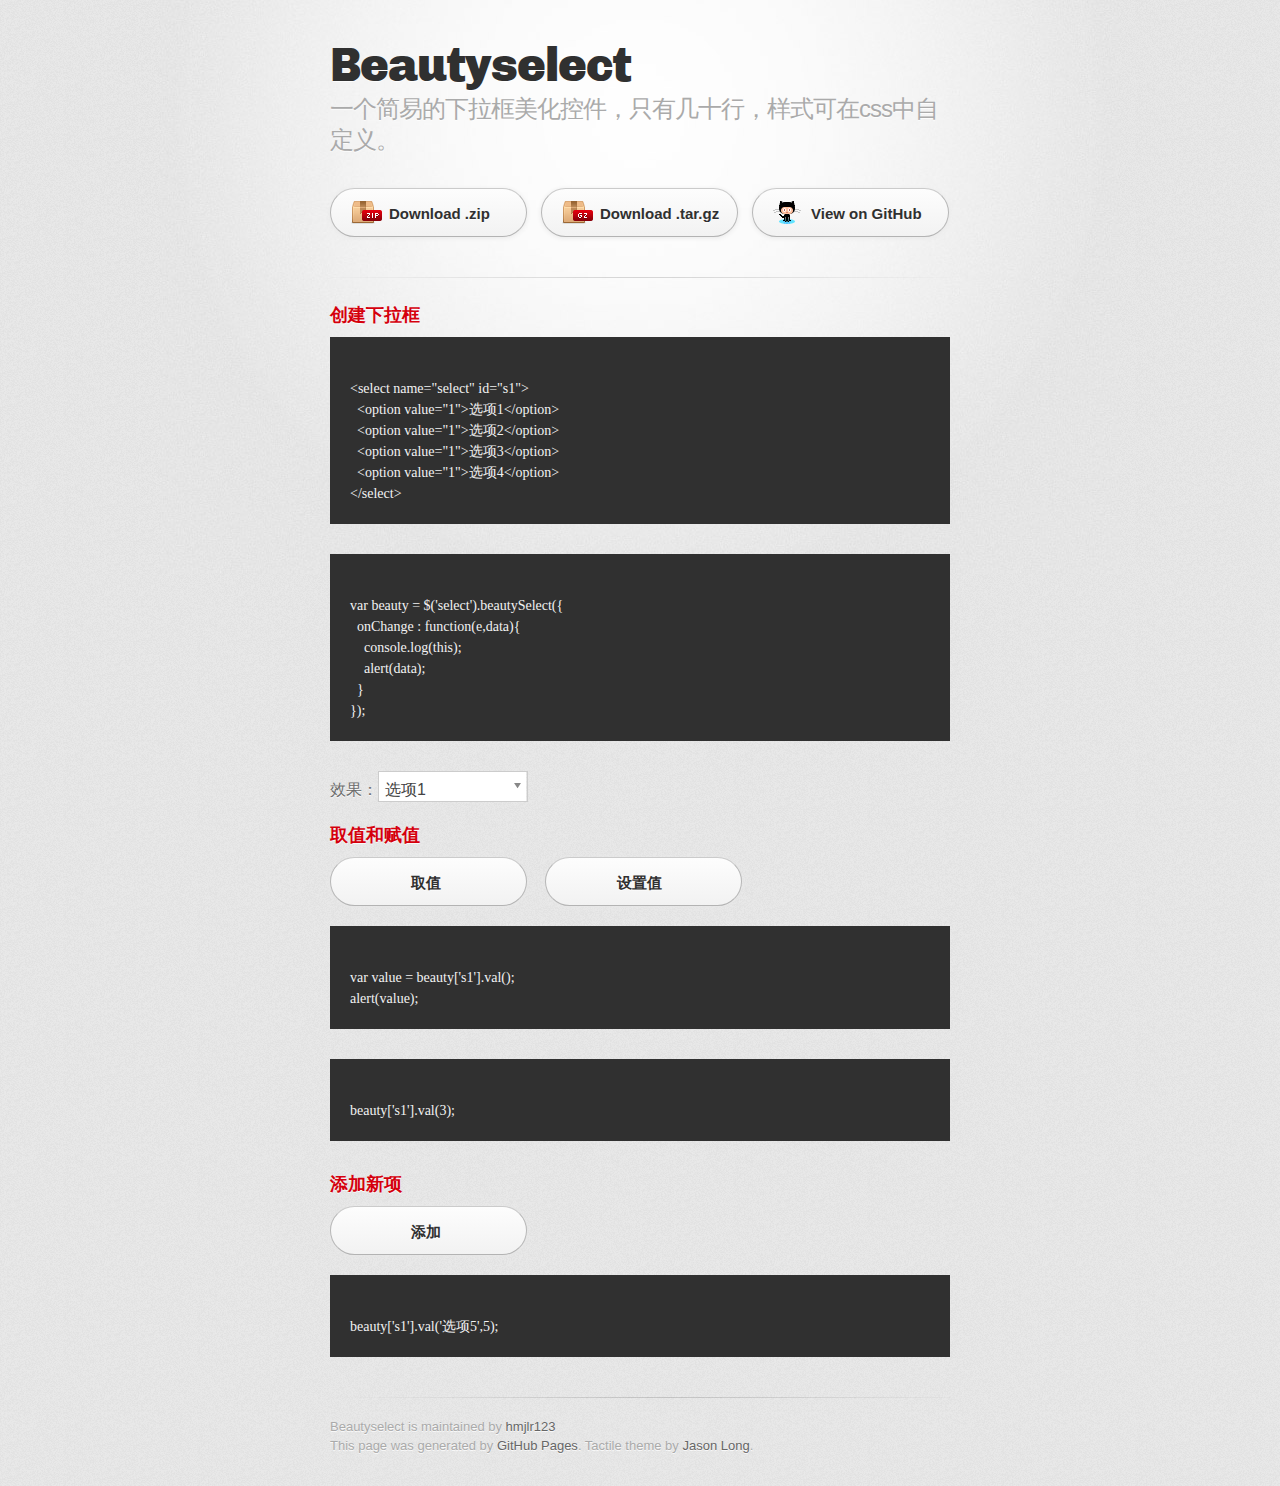
<file: index.html>
<!DOCTYPE html>
<html>
	<head>
		<meta charset='utf-8'>
		<meta http-equiv="X-UA-Compatible" content="chrome=1">
		<link rel="stylesheet" type="text/css" href="stylesheets/stylesheet.css" media="screen" />
		<link rel="stylesheet" type="text/css" href="stylesheets/pygment_trac.css" media="screen" />
		<link rel="stylesheet" type="text/css" href="stylesheets/print.css" media="print" />
		<link rel="stylesheet" type="text/css" href="stylesheets/BeautySelect.css" media="all" />
		<script type="text/javascript" src="javascripts/jquery.min.js"></script>
		<script type="text/javascript" src="javascripts/BeautySelect.js"></script>
		<!--[if lt IE 9]>
		<script src="//html5shiv.googlecode.com/svn/trunk/html5.js"></script>
		<![endif]-->
		<title>Beautyselect by hmjlr123</title>
	</head>

	<body>
		<div id="container">
			<div class="inner">

				<header>
					<h1>Beautyselect</h1>
					<h2>一个简易的下拉框美化控件，只有几十行，样式可在css中自定义。</h2>
				</header>

				<section id="downloads" class="clearfix">
					<a href="https://github.com/hmjlr123/BeautySelect/zipball/master" id="download-zip" class="button"><span>Download .zip</span></a>
					<a href="https://github.com/hmjlr123/BeautySelect/tarball/master" id="download-tar-gz" class="button"><span>Download .tar.gz</span></a>
					<a href="https://github.com/hmjlr123/BeautySelect" id="view-on-github" class="button"><span>View on GitHub</span></a>
				</section>

				<hr>

				<section id="main_content">
					<h3>创建下拉框</h3>
<pre><code>
&lt;select name="select" id="s1"&gt;
  &lt;option value="1"&gt;选项1&lt;/option&gt;
  &lt;option value="1"&gt;选项2&lt;/option&gt;
  &lt;option value="1"&gt;选项3&lt;/option&gt;
  &lt;option value="1"&gt;选项4&lt;/option&gt;
&lt;/select&gt;
</code></pre>
<pre><code>
var beauty = $('select').beautySelect({
  onChange : function(e,data){
    console.log(this);
    alert(data);
  }
});
</code></pre>
					<p>
						效果：<select id="s1" style="width:150px;" >
							<option value="1">选项1</option>
							<option value="2">选项2</option>
							<option value="3">选项3</option>
							<option value="4">选项4</option>
						</select>
					</p>
					<h3>取值和赋值</h3>
					<p>
						<a style="float:none;display:inline-block" href="javascript://" id="get-selectval" class="button"><span style="padding-left:72px;">取值</span></a>
						<a style="float:none;display:inline-block" href="javascript://" id="set-selectval" class="button"><span style="padding-left:63px;">设置值</span></a>
					</p>
<pre ><code>
var value = beauty['s1'].val();
alert(value);
</code></pre>
<pre><code>
beauty['s1'].val(3);
</code></pre>
					<h3>添加新项</h3>
					<p>
						<a style="float:none;display:inline-block" href="javascript://" id="add-option" class="button"><span style="padding-left:72px;">添加</span></a>
					</p>
<pre><code>
beauty['s1'].val('选项5',5);
</code></pre>
				</section>

				<footer>
					Beautyselect is maintained by <a href="https://github.com/hmjlr123">hmjlr123</a>
					<br>
					This page was generated by <a href="http://pages.github.com">GitHub Pages</a>. Tactile theme by <a href="http://twitter.com/jasonlong">Jason Long</a>.
				</footer>

			</div>
			<script type="text/javascript">
				$(function() {
					var beauty = $('select').beautySelect({
						onChange : function(e,data){
							console.log(this);
							alert(data);
						}
					});
					$('#get-selectval').click(function(){
						var value = beauty['s1'].val();
						alert(value);
					});
					$('#set-selectval').click(function(){
						beauty['s1'].val(3);
					});
					
					$('#add-option').click(function(){
						beauty['s1'].val('选项5',5);
					});
				});
			</script>
		</div>
	</body>
</html>
</file>
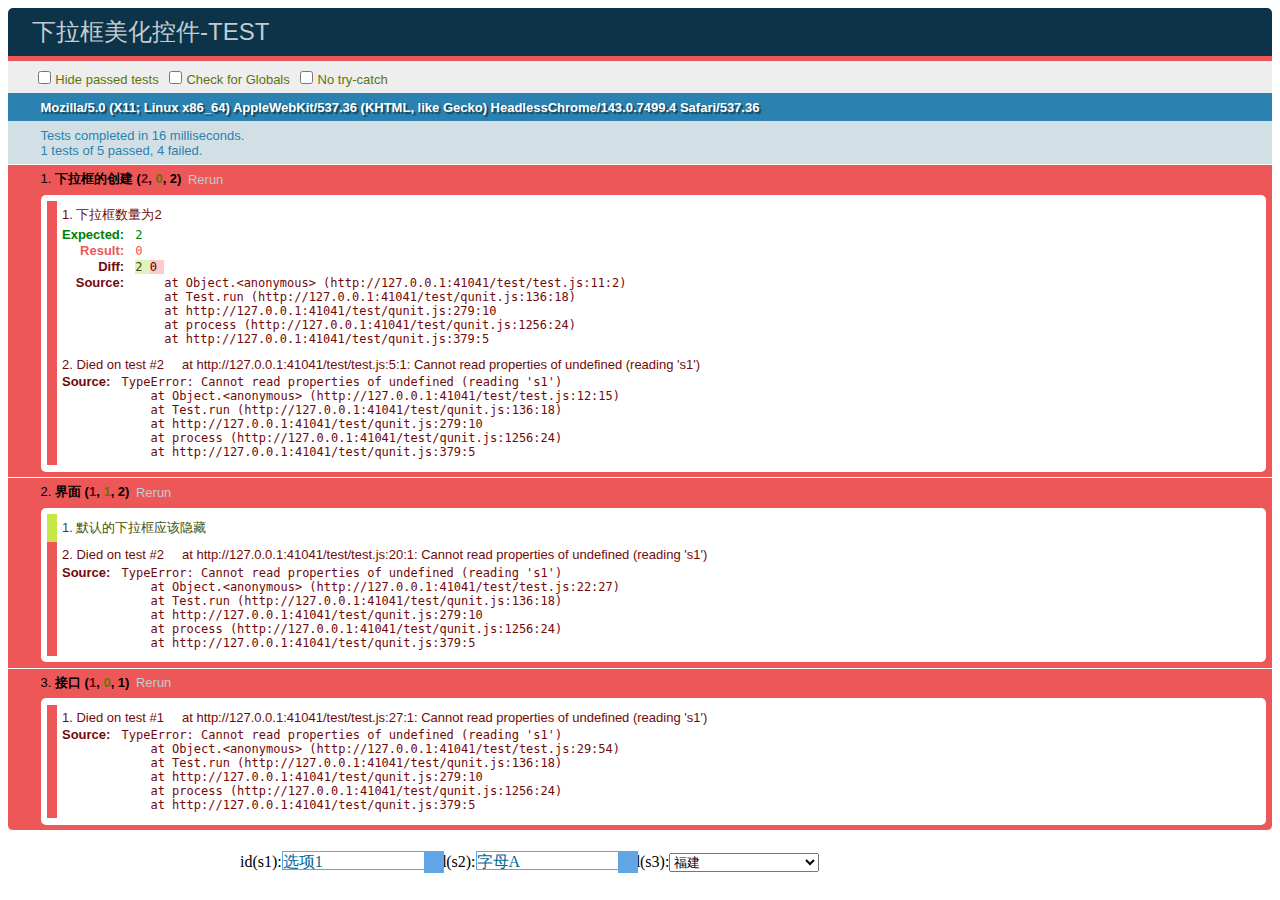
<file: test/test.html>
﻿<!DOCTYPE html PUBLIC "-//W3C//DTD XHTML 1.0 Strict//EN" "http://www.w3.org/TR/xhtml1/DTD/xhtml1-strict.dtd">
<html xmlns="http://www.w3.org/1999/xhtml">
	<head>
		<meta http-equiv="Content-Type" content="text/html;charset=UTF-8" />
		<title>下拉框美化控件-TEST</title>
			<link rel="stylesheet" href="qunit.css">
		<link rel="stylesheet" type="text/css" href="../BeautySelect.css" media="all" />
		<script type="text/javascript" src="../jquery.min.js"></script>
		<script type="text/javascript" src="../BeautySelect.js"></script>
		<script src="qunit.js"></script>
		<script src="test.js"></script>
	</head>
	<body>
		<div id="qunit"></div>
		<div style="margin:20px auto;width: 800px;">
			id(s1):<select id="s1" style="width:150px;" >
				<option value="1">选项1</option>
				<option value="2">选项2</option>
				<option value="3">选项3</option>
				<option value="4">选项4</option>
			</select>
			id(s2):<select id="s2" style="width:150px;" >
				<option value="A">字母A</option>
				<option value="B">字母B</option>
				<option value="C">字母C</option>
				<option value="D">字母D</option>
			</select>
			id(s3):<select id="s3" style="width:150px;" >
				<option value="A">福建</option>
				<option value="B">厦门</option>
				<option value="C">泉州</option>
				<option value="D">德国</option>
			</select>
		</div>
	</body>
</html>
</file>
<file: stylesheets/pygment_trac.css>
.highlight  { background: #ffffff; }
.highlight .c { color: #999988; font-style: italic } /* Comment */
.highlight .err { color: #a61717; background-color: #e3d2d2 } /* Error */
.highlight .k { font-weight: bold } /* Keyword */
.highlight .o { font-weight: bold } /* Operator */
.highlight .cm { color: #999988; font-style: italic } /* Comment.Multiline */
.highlight .cp { color: #999999; font-weight: bold } /* Comment.Preproc */
.highlight .c1 { color: #999988; font-style: italic } /* Comment.Single */
.highlight .cs { color: #999999; font-weight: bold; font-style: italic } /* Comment.Special */
.highlight .gd { color: #000000; background-color: #ffdddd } /* Generic.Deleted */
.highlight .gd .x { color: #000000; background-color: #ffaaaa } /* Generic.Deleted.Specific */
.highlight .ge { font-style: italic } /* Generic.Emph */
.highlight .gr { color: #aa0000 } /* Generic.Error */
.highlight .gh { color: #999999 } /* Generic.Heading */
.highlight .gi { color: #000000; background-color: #ddffdd } /* Generic.Inserted */
.highlight .gi .x { color: #000000; background-color: #aaffaa } /* Generic.Inserted.Specific */
.highlight .go { color: #888888 } /* Generic.Output */
.highlight .gp { color: #555555 } /* Generic.Prompt */
.highlight .gs { font-weight: bold } /* Generic.Strong */
.highlight .gu { color: #800080; font-weight: bold; } /* Generic.Subheading */
.highlight .gt { color: #aa0000 } /* Generic.Traceback */
.highlight .kc { font-weight: bold } /* Keyword.Constant */
.highlight .kd { font-weight: bold } /* Keyword.Declaration */
.highlight .kn { font-weight: bold } /* Keyword.Namespace */
.highlight .kp { font-weight: bold } /* Keyword.Pseudo */
.highlight .kr { font-weight: bold } /* Keyword.Reserved */
.highlight .kt { color: #445588; font-weight: bold } /* Keyword.Type */
.highlight .m { color: #009999 } /* Literal.Number */
.highlight .s { color: #d14 } /* Literal.String */
.highlight .na { color: #008080 } /* Name.Attribute */
.highlight .nb { color: #0086B3 } /* Name.Builtin */
.highlight .nc { color: #445588; font-weight: bold } /* Name.Class */
.highlight .no { color: #008080 } /* Name.Constant */
.highlight .ni { color: #800080 } /* Name.Entity */
.highlight .ne { color: #990000; font-weight: bold } /* Name.Exception */
.highlight .nf { color: #990000; font-weight: bold } /* Name.Function */
.highlight .nn { color: #555555 } /* Name.Namespace */
.highlight .nt { color: #000080 } /* Name.Tag */
.highlight .nv { color: #008080 } /* Name.Variable */
.highlight .ow { font-weight: bold } /* Operator.Word */
.highlight .w { color: #bbbbbb } /* Text.Whitespace */
.highlight .mf { color: #009999 } /* Literal.Number.Float */
.highlight .mh { color: #009999 } /* Literal.Number.Hex */
.highlight .mi { color: #009999 } /* Literal.Number.Integer */
.highlight .mo { color: #009999 } /* Literal.Number.Oct */
.highlight .sb { color: #d14 } /* Literal.String.Backtick */
.highlight .sc { color: #d14 } /* Literal.String.Char */
.highlight .sd { color: #d14 } /* Literal.String.Doc */
.highlight .s2 { color: #d14 } /* Literal.String.Double */
.highlight .se { color: #d14 } /* Literal.String.Escape */
.highlight .sh { color: #d14 } /* Literal.String.Heredoc */
.highlight .si { color: #d14 } /* Literal.String.Interpol */
.highlight .sx { color: #d14 } /* Literal.String.Other */
.highlight .sr { color: #009926 } /* Literal.String.Regex */
.highlight .s1 { color: #d14 } /* Literal.String.Single */
.highlight .ss { color: #990073 } /* Literal.String.Symbol */
.highlight .bp { color: #999999 } /* Name.Builtin.Pseudo */
.highlight .vc { color: #008080 } /* Name.Variable.Class */
.highlight .vg { color: #008080 } /* Name.Variable.Global */
.highlight .vi { color: #008080 } /* Name.Variable.Instance */
.highlight .il { color: #009999 } /* Literal.Number.Integer.Long */

.type-csharp .highlight .k { color: #0000FF }
.type-csharp .highlight .kt { color: #0000FF }
.type-csharp .highlight .nf { color: #000000; font-weight: normal }
.type-csharp .highlight .nc { color: #2B91AF }
.type-csharp .highlight .nn { color: #000000 }
.type-csharp .highlight .s { color: #A31515 }
.type-csharp .highlight .sc { color: #A31515 }
</file>
<file: stylesheets/print.css>
html, body, div, span, applet, object, iframe,
h1, h2, h3, h4, h5, h6, p, blockquote, pre,
a, abbr, acronym, address, big, cite, code,
del, dfn, em, img, ins, kbd, q, s, samp,
small, strike, strong, sub, sup, tt, var,
b, u, i, center,
dl, dt, dd, ol, ul, li,
fieldset, form, label, legend,
table, caption, tbody, tfoot, thead, tr, th, td,
article, aside, canvas, details, embed, 
figure, figcaption, footer, header, hgroup, 
menu, nav, output, ruby, section, summary,
time, mark, audio, video {
  margin: 0;
  padding: 0;
  border: 0;
  font-size: 100%;
  font: inherit;
  vertical-align: baseline;
}
/* HTML5 display-role reset for older browsers */
article, aside, details, figcaption, figure, 
footer, header, hgroup, menu, nav, section {
  display: block;
}
body {
  line-height: 1;
}
ol, ul {
  list-style: none;
}
blockquote, q {
  quotes: none;
}
blockquote:before, blockquote:after,
q:before, q:after {
  content: '';
  content: none;
}
table {
  border-collapse: collapse;
  border-spacing: 0;
}
body {
  font-size: 13px;
  line-height: 1.5; 
  font-family: 'Helvetica Neue', Helvetica, Arial, serif;
  color: #000;
}

a {
  color: #d5000d;
  font-weight: bold;
}

header {
  padding-top: 35px;
  padding-bottom: 10px;
}

header h1 {
  font-weight: bold;
  letter-spacing: -1px;
  font-size: 48px;
  color: #303030;
  line-height: 1.2;
}

header h2 {
  letter-spacing: -1px;
  font-size: 24px;
  color: #aaa;
  font-weight: normal;
  line-height: 1.3;
}
#downloads {
  display: none;
}
#main_content {
  padding-top: 20px;
}

code, pre {
  font-family: Monaco, "Bitstream Vera Sans Mono", "Lucida Console", Terminal;
  color: #222;
  margin-bottom: 30px;
  font-size: 12px;
}

code {
  padding: 0 3px;
}

pre {
  border: solid 1px #ddd;
  padding: 20px;
  overflow: auto;
}
pre code {
  padding: 0;
}

ul, ol, dl {
  margin-bottom: 20px;
}


/* COMMON STYLES */

table {
  width: 100%;
  border: 1px solid #ebebeb;
}

th {
  font-weight: 500;
}

td {
  border: 1px solid #ebebeb;
  text-align: center; 
  font-weight: 300;
}

form {
  background: #f2f2f2;
  padding: 20px;
  
}


/* GENERAL ELEMENT TYPE STYLES */

h1 {
  font-size: 2.8em;
} 

h2 {
  font-size: 22px;
  font-weight: bold;
  color: #303030;
  margin-bottom: 8px;
} 

h3 {
  color: #d5000d;
  font-size: 18px;
  font-weight: bold;
  margin-bottom: 8px;
} 
 
h4 {
  font-size: 16px;
  color: #303030;
  font-weight: bold;
} 

h5 {
  font-size: 1em;
  color: #303030;
} 

h6 {
  font-size: .8em;
  color: #303030;
} 

p {
  font-weight: 300;
  margin-bottom: 20px;
}
 
a {
  text-decoration: none;
}

p a {
  font-weight: 400;
}

blockquote {
  font-size: 1.6em;
  border-left: 10px solid #e9e9e9;
  margin-bottom: 20px;
  padding: 0 0 0 30px;
}

ul li {
  list-style: disc inside;
  padding-left: 20px;
}

ol li {
  list-style: decimal inside;
  padding-left: 3px;
}

dl dd {
  font-style: italic;
  font-weight: 100;
}

footer {
  margin-top: 40px;
  padding-top: 20px;
  padding-bottom: 30px;
  font-size: 13px;
  color: #aaa;
}

footer a {
  color: #666;
}

/* MISC */
.clearfix:after {
  clear: both;
  content: '.';
  display: block;
  visibility: hidden;
  height: 0;
}

.clearfix {display: inline-block;}
* html .clearfix {height: 1%;}
.clearfix {display: block;}
</file>
<file: stylesheets/BeautySelect.css>
.beauty-select-container{
	margin:0;padding:0;
	position:relative;
	display: inline-block;
	background-color:#fff;
	zoom:1;
	*display: inline; 
}
.beauty-select-current{
	margin:0;
	display:block;
	padding: 6px;
	text-decoration: none;
	color: #444;
	position: relative;
	border:1px solid #ccc;
}
.beauty-select-current span{
	margin:0;padding:0;
	display:block;
	margin-right: 18px;
}
.beauty-select-icon{
	margin:0;padding:0;
	position: absolute;
	height: 100%;
	width: 18px;
	right: 0;
	top: 0;
	background: url(../images/Beauty-select-sprite.png) no-repeat 0 1px;
}
.beauty-select-list{
	border:1px solid #ccc;
	border-top: none;
	display:none;
	list-style : none;
	position: absolute;
	background-color:#fff;
	padding : 0;
	margin:0;
}
.beauty-select-indextop{
	z-index:1001;
}
.beauty-select-item{
	margin:0;
	display: block;
	cursor:pointer;
	padding: 6px;
	zoom:1;
	border-bottom: 1px solid #eee;
}
.beauty-select-item-current{
	background-color: #E4F2F5;
}
</file>
<file: BeautySelect.css>
/*�ؼ�����*/
.beauty-select-container {
    position: relative;
    display: inline-block;
    background-color: #fff;
    zoom: 1;
    *display: inline;
}

/*���������������*/
.beauty-select-current {
    display: block;
    text-decoration: none;
    color: #069;
    height:21px;
    padding-right:12px;
    cursor:pointer;
    position: relative;
    border: 1px solid #61a6e4;
}

/*�������ı�*/
.beauty-select-text {
    height:15px;
    font-size:12px;
    overflow:hidden;
    padding-top:2px;
    padding-left:5px;
    border:none;
    background:none;
}

/*�������ͷͼƬ������*/
.beauty-select-icon {
    overflow: hidden;
    position: absolute;
    top: 0;
    right: -1px;
    width: 20px;
    height: 21px;
    border: 0;
    background-color: #61A6E4;
    cursor: pointer;
}

/*�������ͷͼ��*/
.beauty-select-icon span {
    display: block;
    overflow: hidden;
    position: absolute;
    top: 8px;
    right: 6px;
    color:#fff;
    width: 0;
    height: 0;
    font-size: 0;
    border-top-width: 4px;
    border-top-style: solid;
    border-bottom: 4px dashed transparent;
    border-left: 4px dashed transparent;
    border-right: 4px dashed transparent;
    cursor: pointer;
}

/*����ѡ������*/
.beauty-select-list {
    border: 1px solid #b7e3dc;
    border-top: none;
    display: none;
    list-style: none;
    position: absolute;
    border-bottom:none;
    background-color: #fff;
    padding: 0;
    margin: 0;
}

/*��ǰչ��������ѡ��,z-index��Ϊ���*/
.beauty-select-indextop {
    z-index: 1001;
}

/*����ѡ��*/
.beauty-select-item {
    display: block;
    cursor: pointer;
    padding:4px 6px;
    font-size:12px;
    color: #069;
    zoom: 1;
    border-bottom: 1px solid #b7e3dc;
}

/*��ǰѡ�е�ѡ����ʽ*/
.beauty-select-item-current {
    background-color: #E4F2F5;
}
</file>
<file: stylesheets/stylesheet.css>
/* http://meyerweb.com/eric/tools/css/reset/ 
   v2.0 | 20110126
   License: none (public domain)
*/
@font-face {
  font-family: 'Chivo';
  font-style: normal;
  font-weight: 900;
  src: local('Chivo Black'), local('Chivo-Black'), url(font.woff) format('woff');
}
html, body, div, span, applet, object, iframe,
h1, h2, h3, h4, h5, h6, p, blockquote, pre,
a, abbr, acronym, address, big, cite, code,
del, dfn, em, img, ins, kbd, q, s, samp,
small, strike, strong, sub, sup, tt, var,
b, u, i, center,
dl, dt, dd, ol, ul, li,
fieldset, form, label, legend,
table, caption, tbody, tfoot, thead, tr, th, td,
article, aside, canvas, details, embed, 
figure, figcaption, footer, header, hgroup, 
menu, nav, output, ruby, section, summary,
time, mark, audio, video {
	margin: 0;
	padding: 0;
	border: 0;
	font-size: 100%;
	font: inherit;
	vertical-align: baseline;
}
/* HTML5 display-role reset for older browsers */
article, aside, details, figcaption, figure, 
footer, header, hgroup, menu, nav, section {
	display: block;
}
body {
	line-height: 1;
}
ol, ul {
	list-style: none;
}
blockquote, q {
	quotes: none;
}
blockquote:before, blockquote:after,
q:before, q:after {
	content: '';
	content: none;
}
table {
	border-collapse: collapse;
	border-spacing: 0;
}

/* LAYOUT STYLES */
body {
  font-size: 1em;
  line-height: 1.5; 
  background: #e7e7e7 url(../images/body-bg.png) 0 0 repeat;
  font-family: 'Helvetica Neue', Helvetica, Arial, serif;
  text-shadow: 0 1px 0 rgba(255, 255, 255, 0.8);
  color: #6d6d6d;
}

a {
  color: #d5000d;
}
a:hover {
  color: #c5000c;
}

header {
  padding-top: 35px;
  padding-bottom: 25px;
}

header h1 {
  font-family: 'Chivo', 'Helvetica Neue', Helvetica, Arial, serif; font-weight: 900;
  letter-spacing: -1px;
  font-size: 48px;
  color: #303030;
  line-height: 1.2;
}

header h2 {
  letter-spacing: -1px;
  font-size: 24px;
  color: #aaa;
  font-weight: normal;
  line-height: 1.3;
}

#container {
  background: transparent url(../images/highlight-bg.jpg) 50% 0 no-repeat;
  min-height: 595px;
}

.inner {
  width: 620px;
  margin: 0 auto;
}

#container .inner img {
  max-width: 100%;
}

#downloads {
  margin-bottom: 40px;
}

a.button {
  -moz-border-radius: 30px;
  -webkit-border-radius: 30px;                     
  border-radius: 30px;
  border-top: solid 1px #cbcbcb;
  border-left: solid 1px #b7b7b7;
  border-right: solid 1px #b7b7b7;
  border-bottom: solid 1px #b3b3b3;
  color: #303030;
  line-height: 25px;
  font-weight: bold;
  font-size: 15px;
  padding: 12px 8px 12px 8px;
  display: block;
  float: left;
  width: 179px;
  margin-right: 14px;  
  background: #fdfdfd; /* Old browsers */
  background: -moz-linear-gradient(top,  #fdfdfd 0%, #f2f2f2 100%); /* FF3.6+ */
  background: -webkit-gradient(linear, left top, left bottom, color-stop(0%,#fdfdfd), color-stop(100%,#f2f2f2)); /* Chrome,Safari4+ */
  background: -webkit-linear-gradient(top,  #fdfdfd 0%,#f2f2f2 100%); /* Chrome10+,Safari5.1+ */
  background: -o-linear-gradient(top,  #fdfdfd 0%,#f2f2f2 100%); /* Opera 11.10+ */
  background: -ms-linear-gradient(top,  #fdfdfd 0%,#f2f2f2 100%); /* IE10+ */
  background: linear-gradient(top,  #fdfdfd 0%,#f2f2f2 100%); /* W3C */
  filter: progid:DXImageTransform.Microsoft.gradient( startColorstr='#fdfdfd', endColorstr='#f2f2f2',GradientType=0 ); /* IE6-9 */
  -webkit-box-shadow: 10px 10px 5px #888;
  -moz-box-shadow: 10px 10px 5px #888;
  box-shadow: 0px 1px 5px #e8e8e8;
}
a.button:hover {
  border-top: solid 1px #b7b7b7;
  border-left: solid 1px #b3b3b3;
  border-right: solid 1px #b3b3b3;
  border-bottom: solid 1px #b3b3b3;
  background: #fafafa; /* Old browsers */
  background: -moz-linear-gradient(top,  #fdfdfd 0%, #f6f6f6 100%); /* FF3.6+ */
  background: -webkit-gradient(linear, left top, left bottom, color-stop(0%,#fdfdfd), color-stop(100%,#f6f6f6)); /* Chrome,Safari4+ */
  background: -webkit-linear-gradient(top,  #fdfdfd 0%,#f6f6f6 100%); /* Chrome10+,Safari5.1+ */
  background: -o-linear-gradient(top,  #fdfdfd 0%,#f6f6f6 100%); /* Opera 11.10+ */
  background: -ms-linear-gradient(top,  #fdfdfd 0%,#f6f6f6 100%); /* IE10+ */
  background: linear-gradient(top,  #fdfdfd 0%,#f6f6f6, 100%); /* W3C */
  filter: progid:DXImageTransform.Microsoft.gradient( startColorstr='#fdfdfd', endColorstr='#f6f6f6',GradientType=0 ); /* IE6-9 */
}

a.button span {
  padding-left: 50px;
  display: block;
  height: 23px;
}

#download-zip span {
  background: transparent url(../images/zip-icon.png) 12px 50% no-repeat;
}
#download-tar-gz span {
  background: transparent url(../images/tar-gz-icon.png) 12px 50% no-repeat;
}
#view-on-github span {
  background: transparent url(../images/octocat-icon.png) 12px 50% no-repeat;
}
#view-on-github {
  margin-right: 0;
}

code, pre {
  font-family: Monaco, "Bitstream Vera Sans Mono", "Lucida Console", Terminal;
  color: #222;
  margin-bottom: 30px;
  font-size: 14px;
}

code {
  background-color: #f2f2f2;
  border: solid 1px #ddd;
  padding: 0 3px;
}

pre {
  padding: 20px;
  background: #303030;
  color: #f2f2f2;
  text-shadow: none;
  overflow: auto;
}
pre code {
  color: #f2f2f2;
  background-color: #303030;
  border: none;
  padding: 0;
}

ul, ol, dl {
  margin-bottom: 20px;
}


/* COMMON STYLES */

hr {
  height: 1px;
  line-height: 1px;
  margin-top: 1em;
  padding-bottom: 1em;
  border: none;
  background: transparent url('../images/hr.png') 50% 0 no-repeat;
}

strong {
  font-weight: bold;
}

em {
  font-style: italic;
}

table {
  width: 100%;
  border: 1px solid #ebebeb;
}

th {
  font-weight: 500;
}

td {
  border: 1px solid #ebebeb;
  text-align: center; 
  font-weight: 300;
}

form {
  background: #f2f2f2;
  padding: 20px;
  
}


/* GENERAL ELEMENT TYPE STYLES */

h1 {
  font-size: 32px;
} 

h2 {
  font-size: 22px;
  font-weight: bold;
  color: #303030;
  margin-bottom: 8px;
} 

h3 {
  color: #d5000d;
  font-size: 18px;
  font-weight: bold;
  margin-bottom: 8px;
} 
 
h4 {
  font-size: 16px;
  color: #303030;
  font-weight: bold;
} 

h5 {
  font-size: 1em;
  color: #303030;
} 

h6 {
  font-size: .8em;
  color: #303030;
} 

p {
  font-weight: 300;
  margin-bottom: 20px;
}
 
a {
  text-decoration: none;
}

p a {
  font-weight: 400;
}

blockquote {
  font-size: 1.6em;
  border-left: 10px solid #e9e9e9;
  margin-bottom: 20px;
  padding: 0 0 0 30px;
}

ul li {
  list-style: disc inside;
  padding-left: 20px;
}

ol li {
  list-style: decimal inside;
  padding-left: 3px;
}

dl dt {
  color: #303030;
}

footer {
  background: transparent url('../images/hr.png') 0 0 no-repeat;
  margin-top: 40px;
  padding-top: 20px;
  padding-bottom: 30px;
  font-size: 13px;
  color: #aaa;
}

footer a {
  color: #666;
}
footer a:hover {
  color: #444;
}

/* MISC */
.clearfix:after {
  clear: both;
  content: '.';
  display: block;
  visibility: hidden;
  height: 0;
}

.clearfix {display: inline-block;}
* html .clearfix {height: 1%;}
.clearfix {display: block;}

/* #Media Queries
================================================== */

/* Smaller than standard 960 (devices and browsers) */
@media only screen and (max-width: 959px) {}

/* Tablet Portrait size to standard 960 (devices and browsers) */
@media only screen and (min-width: 768px) and (max-width: 959px) {}

/* All Mobile Sizes (devices and browser) */
@media only screen and (max-width: 767px) {
  header {
    padding-top: 10px;
    padding-bottom: 10px;
  }
  #downloads {
    margin-bottom: 25px;
  }
  #download-zip, #download-tar-gz {
    display: none;
  }
  .inner {
    width: 94%;
    margin: 0 auto;
  }
}

/* Mobile Landscape Size to Tablet Portrait (devices and browsers) */
@media only screen and (min-width: 480px) and (max-width: 767px) {}

/* Mobile Portrait Size to Mobile Landscape Size (devices and browsers) */
@media only screen and (max-width: 479px) {}
</file>
<file: test/qunit.css>
/**
 * QUnit v1.10.0pre - A JavaScript Unit Testing Framework
 *
 * http://qunitjs.com
 *
 * Copyright 2012 jQuery Foundation and other contributors
 * Dual licensed under the MIT or GPL Version 2 licenses.
 * http://jquery.org/license
 */

/** Font Family and Sizes */

#qunit-tests, #qunit-header, #qunit-banner, #qunit-testrunner-toolbar, #qunit-userAgent, #qunit-testresult {
	font-family: "Helvetica Neue Light", "HelveticaNeue-Light", "Helvetica Neue", Calibri, Helvetica, Arial, sans-serif;
}

#qunit-testrunner-toolbar, #qunit-userAgent, #qunit-testresult, #qunit-tests li { font-size: small; }
#qunit-tests { font-size: smaller; }


/** Resets */

#qunit-tests, #qunit-tests ol, #qunit-header, #qunit-banner, #qunit-userAgent, #qunit-testresult, #qunit-modulefilter {
	margin: 0;
	padding: 0;
}


/** Header */

#qunit-header {
	padding: 0.5em 0 0.5em 1em;

	color: #8699a4;
	background-color: #0d3349;

	font-size: 1.5em;
	line-height: 1em;
	font-weight: normal;

	border-radius: 5px 5px 0 0;
	-moz-border-radius: 5px 5px 0 0;
	-webkit-border-top-right-radius: 5px;
	-webkit-border-top-left-radius: 5px;
}

#qunit-header a {
	text-decoration: none;
	color: #c2ccd1;
}

#qunit-header a:hover,
#qunit-header a:focus {
	color: #fff;
}

#qunit-testrunner-toolbar label {
	display: inline-block;
	padding: 0 .5em 0 .1em;
}

#qunit-banner {
	height: 5px;
}

#qunit-testrunner-toolbar {
	padding: 0.5em 0 0.5em 2em;
	color: #5E740B;
	background-color: #eee;
	overflow: hidden;
}

#qunit-userAgent {
	padding: 0.5em 0 0.5em 2.5em;
	background-color: #2b81af;
	color: #fff;
	text-shadow: rgba(0, 0, 0, 0.5) 2px 2px 1px;
}

#qunit-modulefilter-container {
	float: right;
}

/** Tests: Pass/Fail */

#qunit-tests {
	list-style-position: inside;
}

#qunit-tests li {
	padding: 0.4em 0.5em 0.4em 2.5em;
	border-bottom: 1px solid #fff;
	list-style-position: inside;
}

#qunit-tests.hidepass li.pass, #qunit-tests.hidepass li.running  {
	display: none;
}

#qunit-tests li strong {
	cursor: pointer;
}

#qunit-tests li a {
	padding: 0.5em;
	color: #c2ccd1;
	text-decoration: none;
}
#qunit-tests li a:hover,
#qunit-tests li a:focus {
	color: #000;
}

#qunit-tests ol {
	margin-top: 0.5em;
	padding: 0.5em;

	background-color: #fff;

	border-radius: 5px;
	-moz-border-radius: 5px;
	-webkit-border-radius: 5px;
}

#qunit-tests table {
	border-collapse: collapse;
	margin-top: .2em;
}

#qunit-tests th {
	text-align: right;
	vertical-align: top;
	padding: 0 .5em 0 0;
}

#qunit-tests td {
	vertical-align: top;
}

#qunit-tests pre {
	margin: 0;
	white-space: pre-wrap;
	word-wrap: break-word;
}

#qunit-tests del {
	background-color: #e0f2be;
	color: #374e0c;
	text-decoration: none;
}

#qunit-tests ins {
	background-color: #ffcaca;
	color: #500;
	text-decoration: none;
}

/*** Test Counts */

#qunit-tests b.counts                       { color: black; }
#qunit-tests b.passed                       { color: #5E740B; }
#qunit-tests b.failed                       { color: #710909; }

#qunit-tests li li {
	padding: 5px;
	background-color: #fff;
	border-bottom: none;
	list-style-position: inside;
}

/*** Passing Styles */

#qunit-tests li li.pass {
	color: #3c510c;
	background-color: #fff;
	border-left: 10px solid #C6E746;
}

#qunit-tests .pass                          { color: #528CE0; background-color: #D2E0E6; }
#qunit-tests .pass .test-name               { color: #366097; }

#qunit-tests .pass .test-actual,
#qunit-tests .pass .test-expected           { color: #999999; }

#qunit-banner.qunit-pass                    { background-color: #C6E746; }

/*** Failing Styles */

#qunit-tests li li.fail {
	color: #710909;
	background-color: #fff;
	border-left: 10px solid #EE5757;
	white-space: pre;
}

#qunit-tests > li:last-child {
	border-radius: 0 0 5px 5px;
	-moz-border-radius: 0 0 5px 5px;
	-webkit-border-bottom-right-radius: 5px;
	-webkit-border-bottom-left-radius: 5px;
}

#qunit-tests .fail                          { color: #000000; background-color: #EE5757; }
#qunit-tests .fail .test-name,
#qunit-tests .fail .module-name             { color: #000000; }

#qunit-tests .fail .test-actual             { color: #EE5757; }
#qunit-tests .fail .test-expected           { color: green;   }

#qunit-banner.qunit-fail                    { background-color: #EE5757; }


/** Result */

#qunit-testresult {
	padding: 0.5em 0.5em 0.5em 2.5em;

	color: #2b81af;
	background-color: #D2E0E6;

	border-bottom: 1px solid white;
}
#qunit-testresult .module-name {
	font-weight: bold;
}

/** Fixture */

#qunit-fixture {
	position: absolute;
	top: -10000px;
	left: -10000px;
	width: 1000px;
	height: 1000px;
}
</file>
